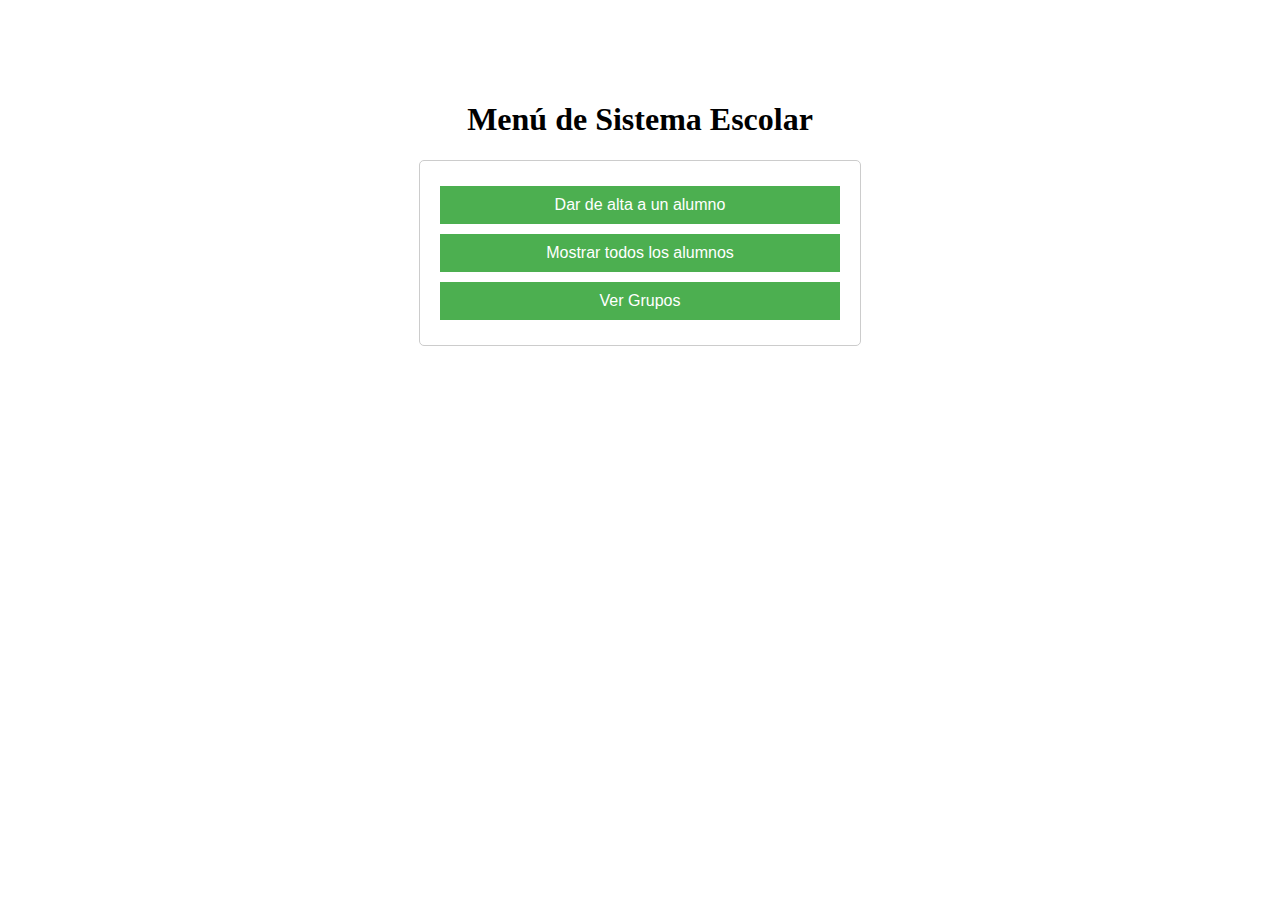
<file: index.html>
<!DOCTYPE html>
<html>
<head>
  <title>Menú de Sistema Escolar</title>
  <link rel="stylesheet" type="text/css" href="Estilo.css">
  <script src="Estudiante.js"></script>
</head>
<body>
  <h1>Menú de Sistema Escolar</h1>
  <div class="form-container">
    <form class="menu-form">
      <button type="button" class="menu-button" onclick="darDeAlta()">Dar de alta a un alumno</button>
      <button type="button" class="menu-button" onclick="mostrarTodosLosAlumnos()">Mostrar todos los alumnos</button>
      <button type="button" class="menu-button" onclick="verGrupos()">Ver Grupos</button>
    </form>
  </div>
</body>
</html>
</file>
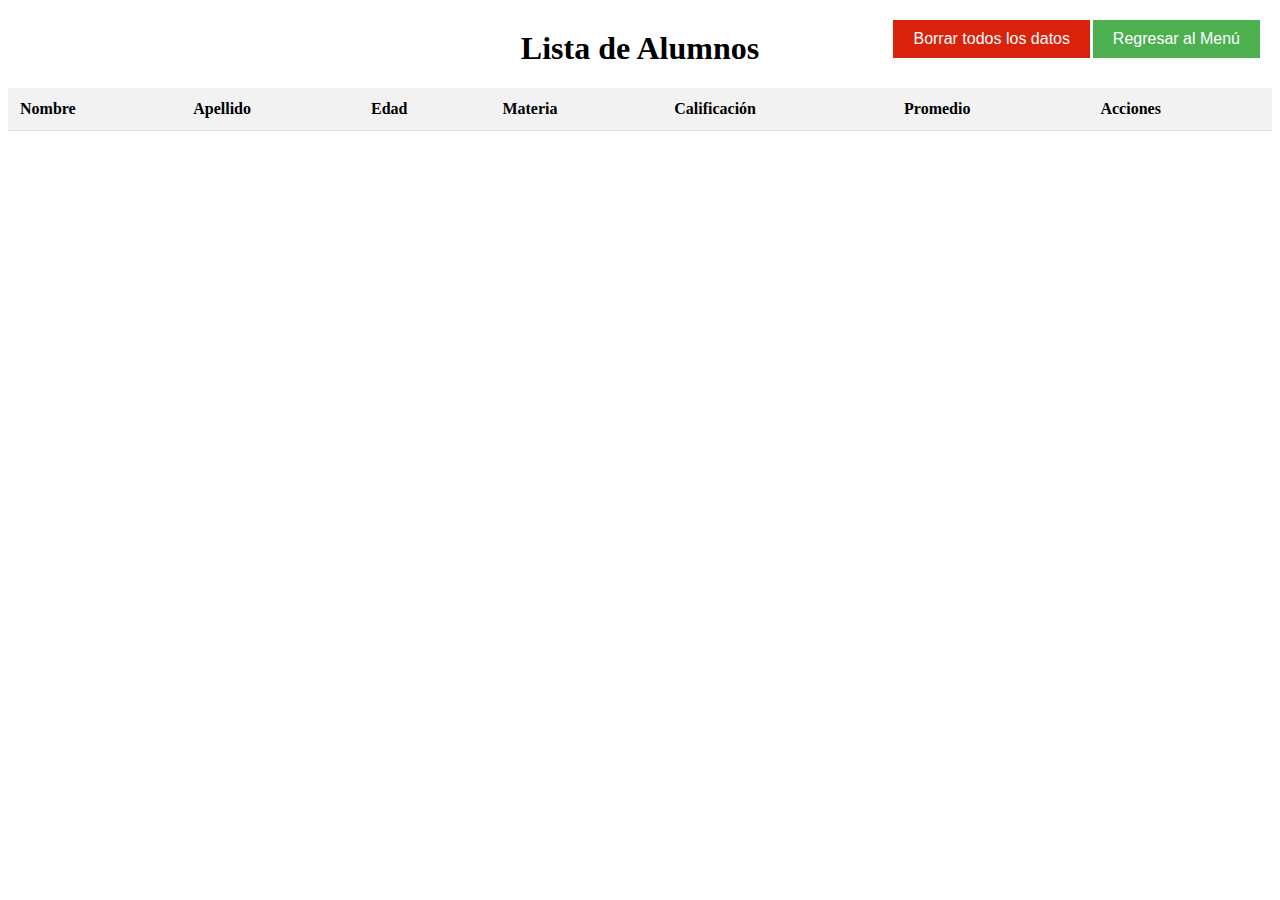
<file: alumnos.html>
<!DOCTYPE html>
<html>
  <head>
    <title>Lista de Alumnos</title>
    <link rel="stylesheet" type="text/css" href="EstiloTabla.css" />
  </head>

  <body>
    <h1>Lista de Alumnos</h1>
    <button class="regresar-button" onclick="regresarAlMenu()">
      Regresar al Menú
    </button>
    <button class="limpiar-button" onclick="limpiarMemoriaLocal()">
      Borrar todos los datos
    </button>

    <table>
      <thead>
        <tr>
          <th>Nombre</th>
          <th>Apellido</th>
          <th>Edad</th>
          <th>Materia</th>
          <th>Calificación</th>
          <th>Promedio</th>
          <th>Acciones</th>
        </tr>
      </thead>
      <tbody id="tabla-alumnos-body"></tbody>
    </table>

    <script src="Estudiante.js"></script>
    <script>
      function limpiarMemoriaLocal() {
        // Limpiar la memoria local
        localStorage.clear();

        // Mensaje de confirmación
        alert("La memoria local se ha limpiado correctamente.");
      }
      // Función para regresar al menú principal (index.html)
      function regresarAlMenu() {
        location.href = "index.html";
      }

      // Cargar los datos de los alumnos al cargar la página
      cargarDatosAlumnos();

      // Función para cargar los datos de los alumnos en la tabla
      function cargarDatosAlumnos() {
        // Obtener los datos almacenados en la memoria local
        var alumnos = localStorage.getItem("alumnos");

        // Verificar si hay datos almacenados
        if (alumnos) {
          // Convertir los datos a formato JSON
          alumnos = JSON.parse(alumnos);

          // Obtener la referencia al cuerpo de la tabla
          var tablaBody = document.getElementById("tabla-alumnos-body");

          // Recorrer los alumnos y agregar cada uno a la tabla
          for (var i = 0; i < alumnos.length; i++) {
            var alumno = alumnos[i];

            // Crear una nueva fila en la tabla
            var fila = document.createElement("tr");

            // Crear celdas para cada dato del alumno
            var celdaNombre = document.createElement("td");
            celdaNombre.textContent = alumno.nombre;
            fila.appendChild(celdaNombre);

            var celdaApellido = document.createElement("td");
            celdaApellido.textContent = alumno.apellido;
            fila.appendChild(celdaApellido);

            var celdaEdad = document.createElement("td");
            celdaEdad.textContent = alumno.edad;
            fila.appendChild(celdaEdad);

            var celdaMateria = document.createElement("td");
            celdaMateria.textContent = alumno.materia;
            fila.appendChild(celdaMateria);

            var celdaCalificacion = document.createElement("td");
            celdaCalificacion.textContent = alumno.calificacion;
            fila.appendChild(celdaCalificacion);

            var celdaPromedio = document.createElement("td");
            celdaPromedio.textContent = "-";
            fila.appendChild(celdaPromedio);

            var celdaAcciones = document.createElement("td");

            // Select de Calificaciones
            var selectCalificaciones = document.createElement("select");
            selectCalificaciones.addEventListener("change", function (e) {
              var nuevaCalificacion = e.target.value;
              celdaCalificacion.textContent = nuevaCalificacion;

              // Actualizar la calificación en los datos del alumno
              alumnos[alumnoIndex].calificacion = nuevaCalificacion;

              // Calcular el promedio y mostrarlo en la celda correspondiente
              var promedio = calcularPromedio(alumnos[alumnoIndex]);
              celdaPromedio.textContent = promedio.toFixed(2);

              // Guardar los datos actualizados en la memoria local
              localStorage.setItem("alumnos", JSON.stringify(alumnos));
            });

            var opcionesCalificaciones = [
              "Calificación",
              "0",
              "1",
              "2",
              "3",
              "4",
              "5",
              "6",
              "7",
              "8",
              "9",
              "10",
            ];

            for (var j = 0; j < opcionesCalificaciones.length; j++) {
              var opcionCalificacion = document.createElement("option");
              opcionCalificacion.value = opcionesCalificaciones[j];
              opcionCalificacion.textContent = opcionesCalificaciones[j];
              selectCalificaciones.appendChild(opcionCalificacion);
            }

            celdaAcciones.appendChild(selectCalificaciones);

            // Select de Materias
            var selectMaterias = document.createElement("select");
            selectMaterias.addEventListener("change", function (e) {
              var nuevaMateria = e.target.value;
              var celdaMateria =
                e.target.parentElement.previousSibling.previousSibling;
              celdaMateria.textContent = nuevaMateria;

              // Actualizar la materia en los datos del alumno
              alumnos[alumnoIndex].materia = nuevaMateria;

              // Guardar los datos actualizados en la memoria local
              localStorage.setItem("alumnos", JSON.stringify(alumnos));
            });

            var opcionesMaterias = [
              "Materia",
              "Español",
              "Inglés",
              "Matemáticas",
            ];

            for (var j = 0; j < opcionesMaterias.length; j++) {
              var opcionMateria = document.createElement("option");
              opcionMateria.value = opcionesMaterias[j];
              opcionMateria.textContent = opcionesMaterias[j];
              selectMaterias.appendChild(opcionMateria);
            }

            celdaAcciones.appendChild(selectMaterias);

            // Botón Eliminar
            var botonEliminar = document.createElement("button");
            botonEliminar.textContent = "Eliminar";
            botonEliminar.addEventListener("click", function (e) {
              // Eliminar al alumno de la lista
              alumnos.splice(alumnoIndex, 1);

              // Guardar los datos actualizados en la memoria local
              localStorage.setItem("alumnos", JSON.stringify(alumnos));

              // Eliminar la fila de la tabla
              fila.remove();
            });

            celdaAcciones.appendChild(botonEliminar);

            fila.appendChild(celdaAcciones);

            // Agregar la fila a la tabla
            tablaBody.appendChild(fila);
          }
        }
      }

      // Función para calcular el promedio de un alumno
      function calcularPromedio(alumno) {
        var calificaciones = alumno.calificacion;

        // Calcular la suma de las calificaciones
        var sumaCalificaciones = 0;
        for (var i = 0; i < calificaciones.length; i++) {
          sumaCalificaciones += parseFloat(calificaciones[i]);
        }

        // Calcular el promedio
        var promedio = sumaCalificaciones / calificaciones.length;

        return promedio;
      }
    </script>
  </body>
</html>
</file>
<file: Estilo.css>
h1 {
    text-align: center;
    margin-top: 8%;
  }
  
  .form-container {
    width: 400px;
    margin: 0 auto;
    padding: 20px;
    border: 1px solid #ccc;
    border-radius: 5px;
  }
  
  .menu-form {
    display: flex;
    flex-direction: column;
    align-items: center;
  }
  
  .menu-button {
    padding: 10px;
    margin: 5px;
    width: 100%;
    background-color: #4CAF50;
    color: white;
    border: none;
    text-align: center;
    text-decoration: none;
    display: inline-block;
    font-size: 16px;
    cursor: pointer;
  }
  
  .menu-button:hover {
    background-color: #45a049;
  }
  
  .menu-button:active {
    background-color: #3e8e41;
  }
</file>
<file: EstiloTabla.css>
/* Estilos para la tabla de alumnos */
table {
    width: 100%;
    border-collapse: collapse;
    margin-bottom: 20px;
  }
  
  
  th, td {
    padding: 12px;
    text-align: left;
    border-bottom: 1px solid #ddd;
  }
  
  th {
    background-color: #f2f2f2;
    font-weight: bold;
  }
  
  td {
    font-size: 14px;
  }
  
  /* Estilos para las filas alternas de la tabla */
  tr:nth-child(even) {
    background-color: #f9f9f9;
  }
  
  /* Estilos para el título de la página */
  h1 {
    text-align: center;
    margin-top: 30px;
  }
  
  .regresar-button {
    background-color: #4CAF50;
    color: white;
    border: none;
    padding: 10px 20px;
    text-align: center;
    text-decoration: none;
    display: inline-block;
    font-size: 16px;
    margin: 10px;
    cursor: pointer;
    position: fixed;
    top: 10px;
    right: 10px;
  }
  
  .regresar-button:hover {
    background-color: #45a049;
  }
  .limpiar-button{
    background-color: #da2109;
    color: white;
    border: none;
    padding: 10px 20px;
    text-align: center;
    text-decoration: none;
    display: inline-block;
    font-size: 16px;
    margin: 10px;
    cursor: pointer;
    position: fixed;
    top: 10px;
    right: 180px;

  }
  .limpiar-button:hover{
    background-color: #ef0606;
  }
</file>
